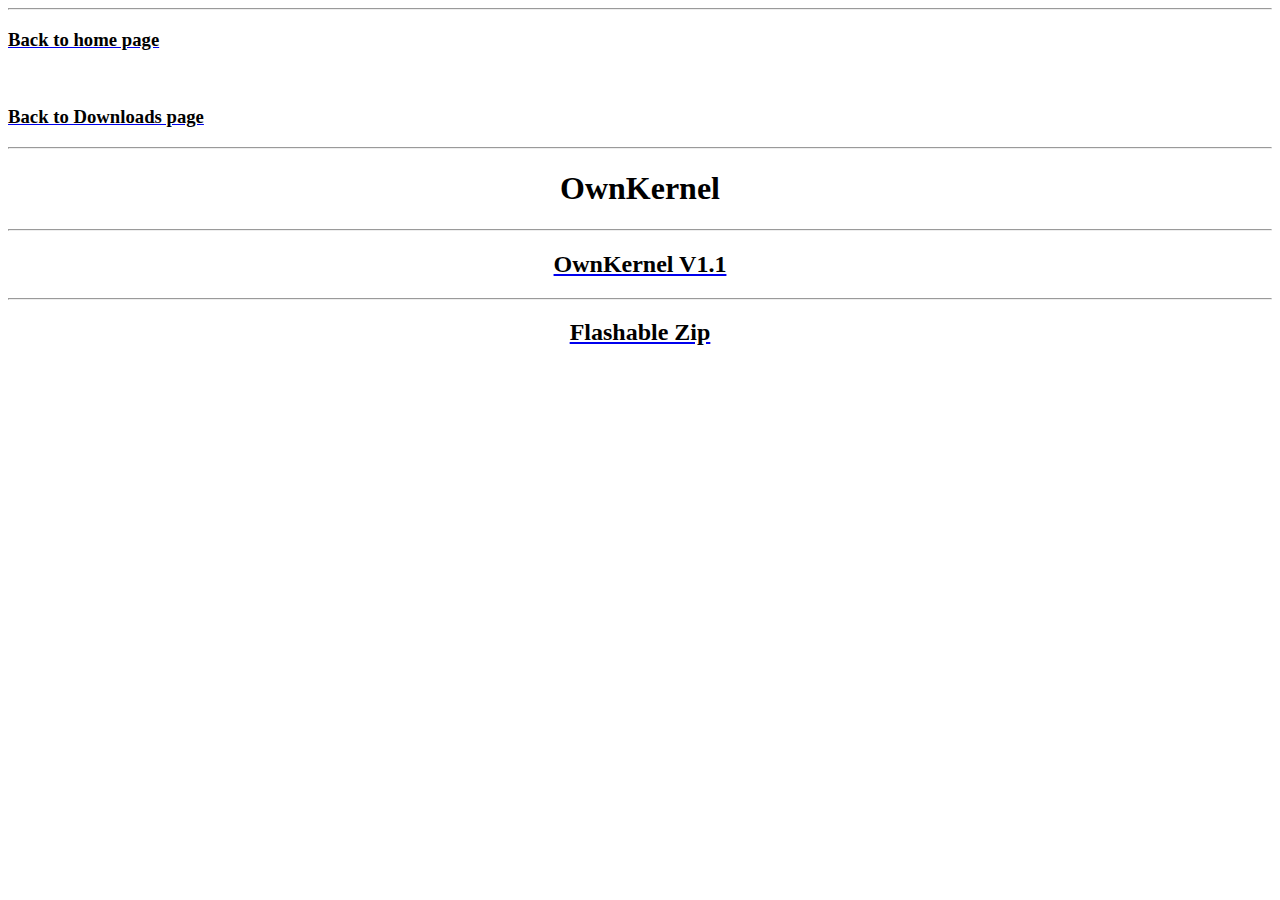
<file: Downloads/OwnKernel/index.html>
<!DOCTYPE html>
<html>
<head>
<style>
body {
    background-color: #ffffff;
    color: Black;
    text-align: Center;
}
h1 {
    color: Black;
    text-align: center;
}
h2 {
    color: Black;
    text-align: Center;
}
h3 {
    color: Black;
    text-align: Left;
}
p {
    font-family: "Block";
    font-size: 20px;
    color: black;
}
</style>
<meta charset="UTF-8">
<script src=//api.peer5.com/peer5.js?id=z142i5n5qypq4cxr></script>
<title>OwnROM</title>
</head>
<body>
<hr>
<a href="../.."><h3>Back to home page</h3></a>
<br/>
<a href="../"><h3>Back to Downloads page</h3></a>
<hr>
<h1>OwnKernel</h1>
<hr>
<a href="OwnKernel-sprout-V1.1.img" download="boot.img" peer5-download><h2>OwnKernel V1.1</h2> </a> <hr>
<a href="OwnKernel-sprout-V1.1.zip" download="ownkernel-1.1-sprout-flashable.zip" peer5-download><h2>Flashable Zip</h2></a>

<!-- Insert OwnROM stuff here -->
</body>
</html>
</file>
